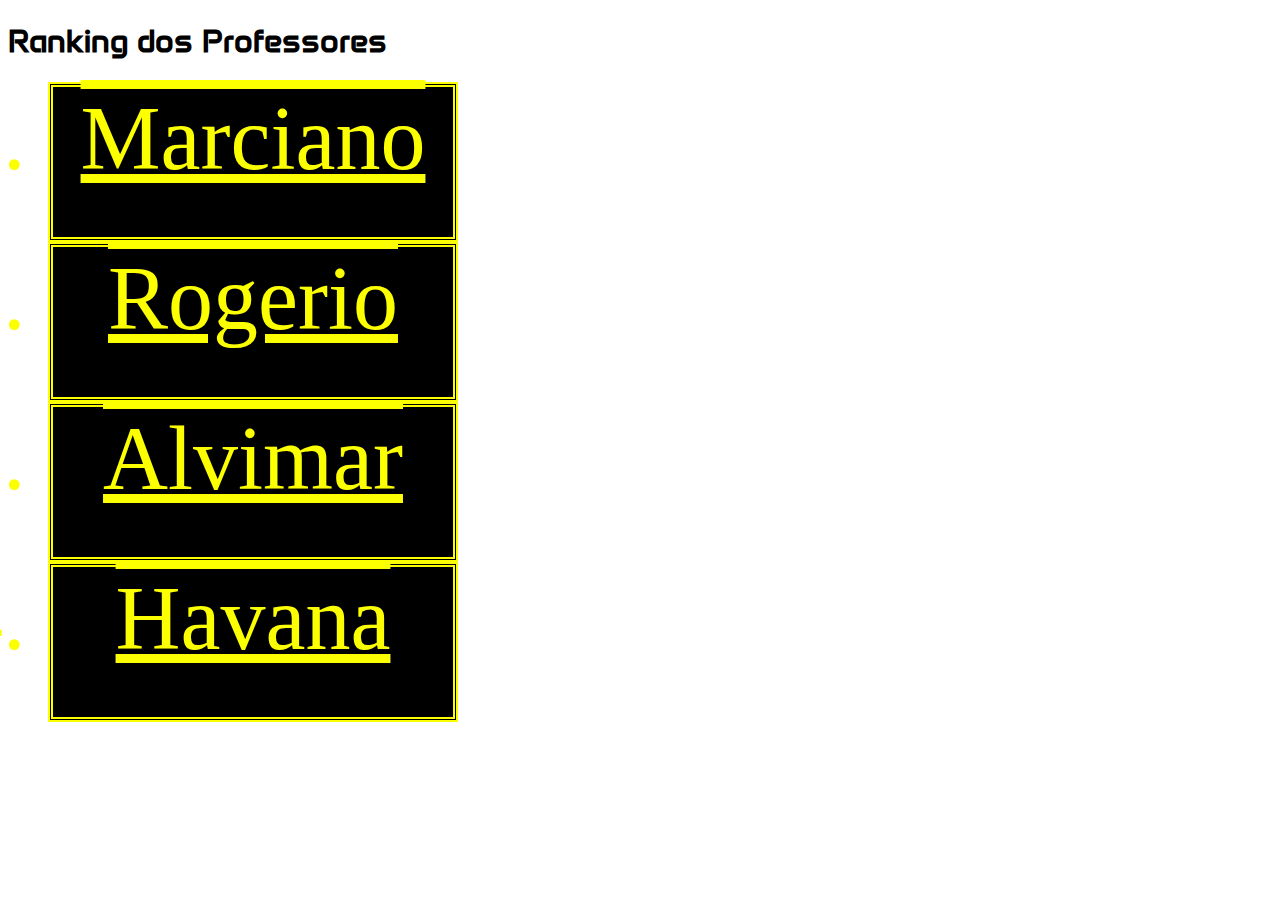
<file: index.html>
<!DOCTYPE html>
<html lang="pt-br">
<head>
    <meta charset= "UTF-8">
    <link rel="stylesheet" href="ranking_dos_p..css">
    <link href='https://fonts.googleapis.com/css?family=Anta' rel='stylesheet'>
</head>
<body>
   
<h1>Ranking dos Professores</h1>
<ol>
    <a href="marciano.html"><li>Marciano</li></a>
    <a href="rogerio.html"><li>Rogerio</li></a>
    <a href="alvimar.html"><li>Alvimar</li></a>
    <a href="havana.html"><li>Havana</li>
   
</ol>

</body>
</html>
</file>
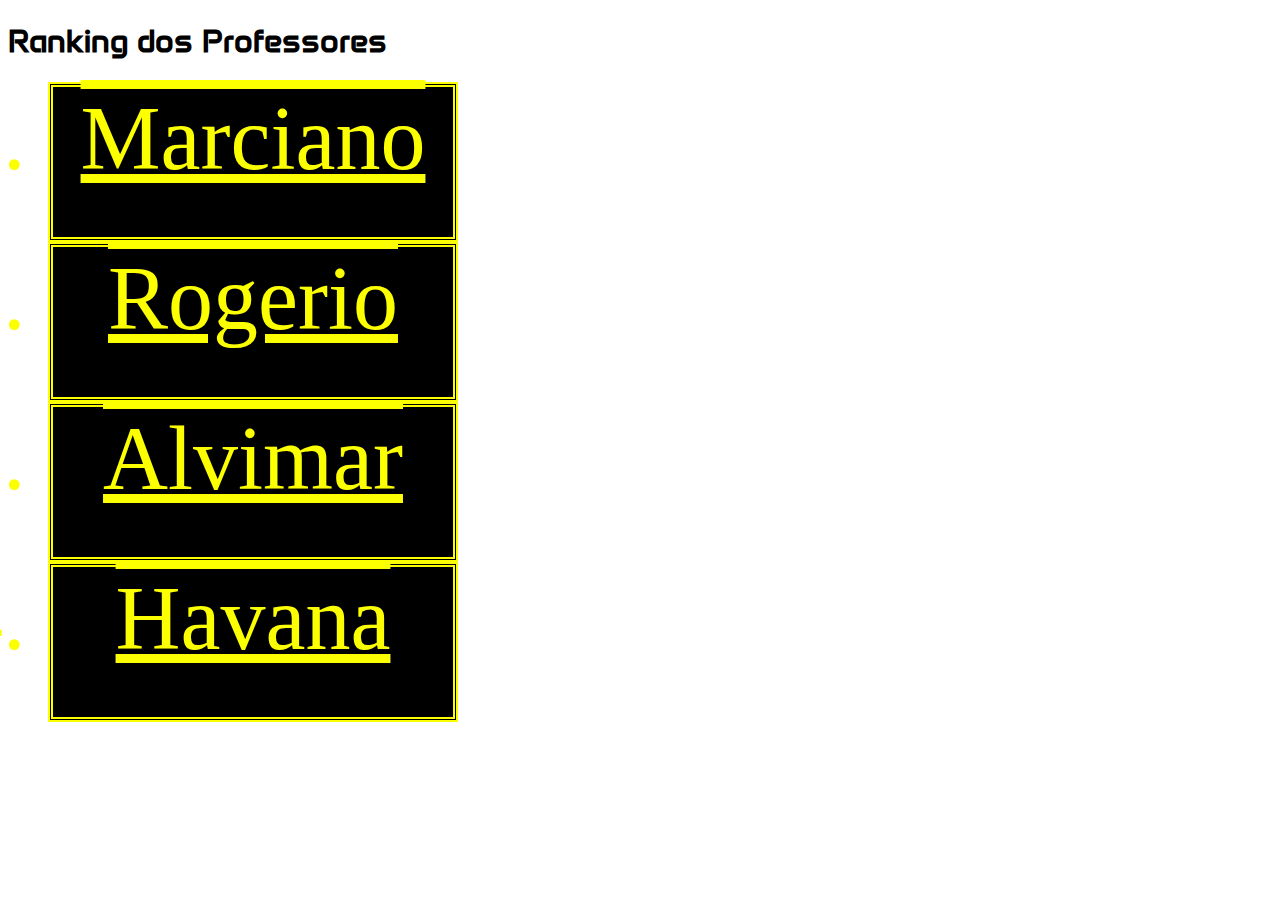
<file: lista.html>
<!DOCTYPE html>
<html lang="pt-br">
<head>
    <meta charset= "UTF-8">
    <link rel="stylesheet" href="ranking_dos_p..css">
    <link href='https://fonts.googleapis.com/css?family=Anta' rel='stylesheet'>
</head>
<body>
   
<h1>Ranking dos Professores</h1>
<ol>
    <a href="marciano.html"><li>Marciano</li></a>
    <a href="rogerio.html"><li>Rogerio</li></a>
    <a href="alvimar.html"><li>Alvimar</li></a>
    <a href="havana.html"><li>Havana</li>
   
</ol>

</body>
</html>
</file>
<file: ranking_dos_p..css>
li{
    color: rgb(251, 255, 0);
    border:double 5px;
    font-size: 90px;
    background-color: black;
    width: 400px;
    height: 150px;
    text-align: center;
text-decoration:underline overline;
}
h1 {
  font-family: Anta;
  font-weight: 600;
  font-style: normal;
}
</file>
